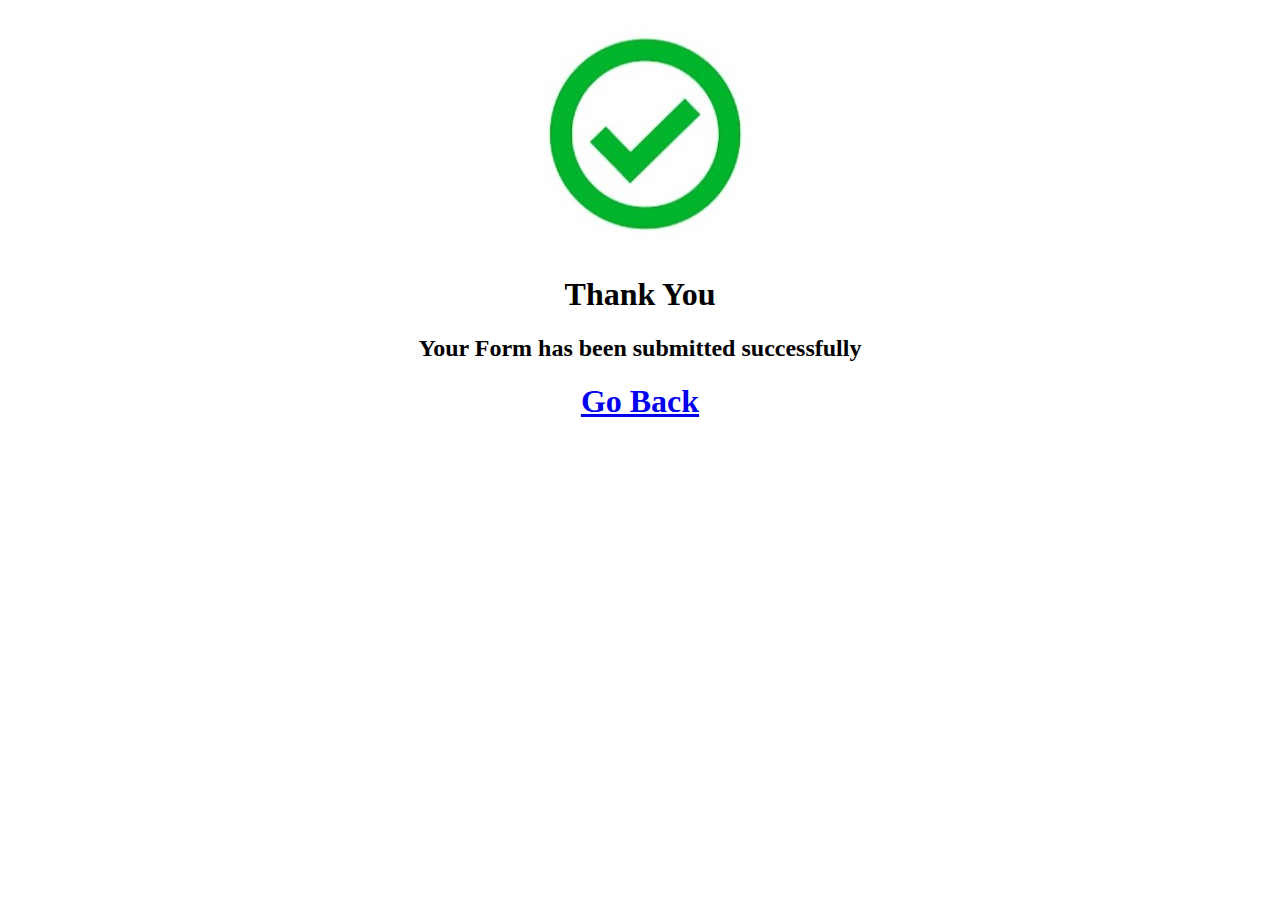
<file: Saylani Form/public/thanku.html>
<!DOCTYPE html>
<html lang="en">

<head>
    <meta charset="UTF-8">
    <meta http-equiv="X-UA-Compatible" content="IE=edge">
    <meta name="viewport" content="width=device-width, initial-scale=1.0">
    <title>Contact Form</title>
</head>

<body>
    
    <center>
      <img src="./Image/tick.jpg" alt="">
        <h1>Thank You</h1>
        <h2>Your Form has been submitted successfully</h2>
        <h1><a href="index.html">Go Back</a> </h1>
      
    </center>
    

</body>

</html>
</file>
